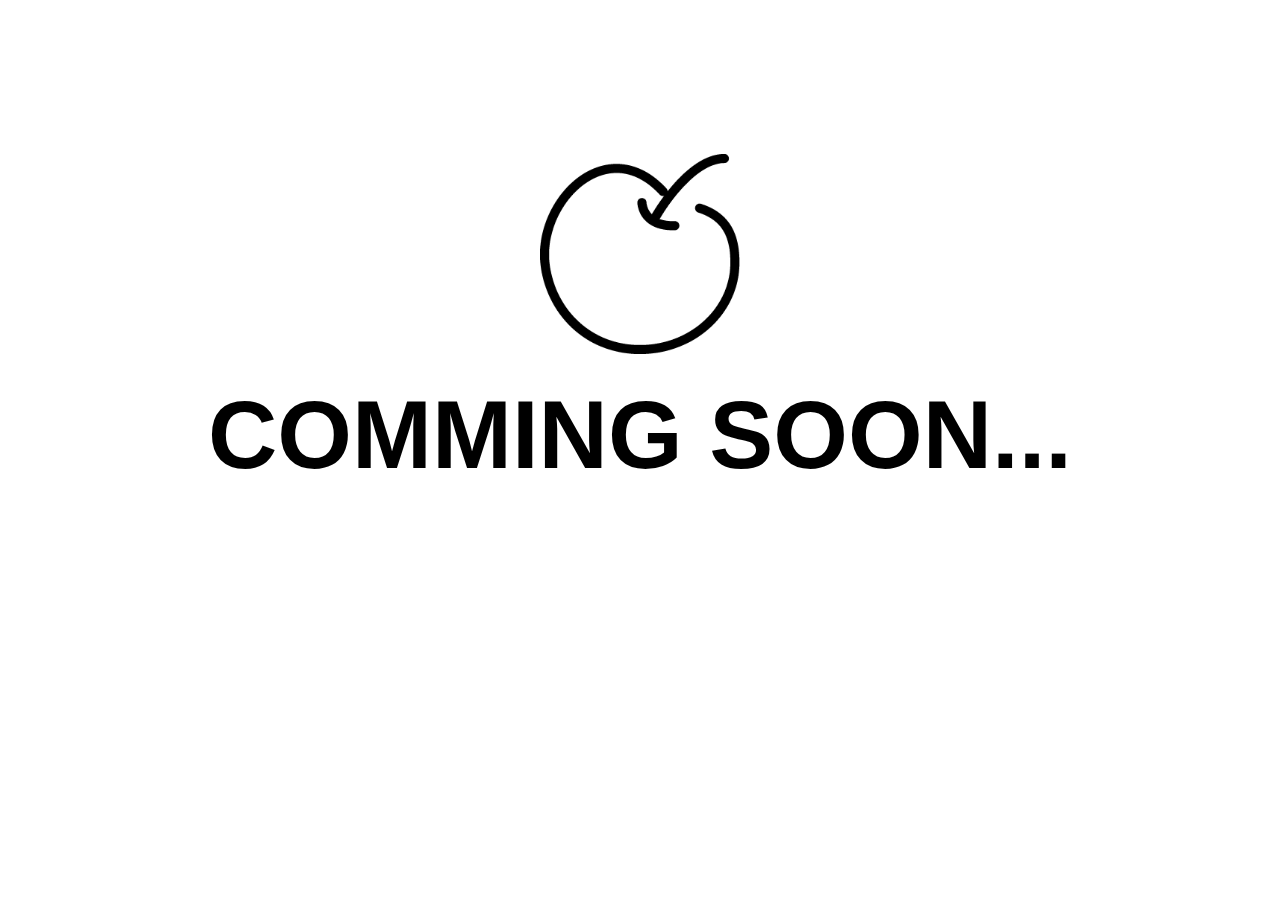
<file: dessert2.html>
<!doctype html>
<html>
<head>
<meta charset="utf-8">
<meta name="viewport" content="width=device-width, initial-scale=1">
<title>DESSERT GALLERY</title>
</head>
	<style>
		body{
		margin-top: 12%;
		text-align: center;
		font-size: 3em;
			font-family: arial;
		}
		img{
			width: 200px;
			margin-bottom: -50px;
		}
	</style>
<body>
	<img src="image/Asset 5.png">
	<h1>COMMING SOON...</h1>
</body>
</html>
</file>
